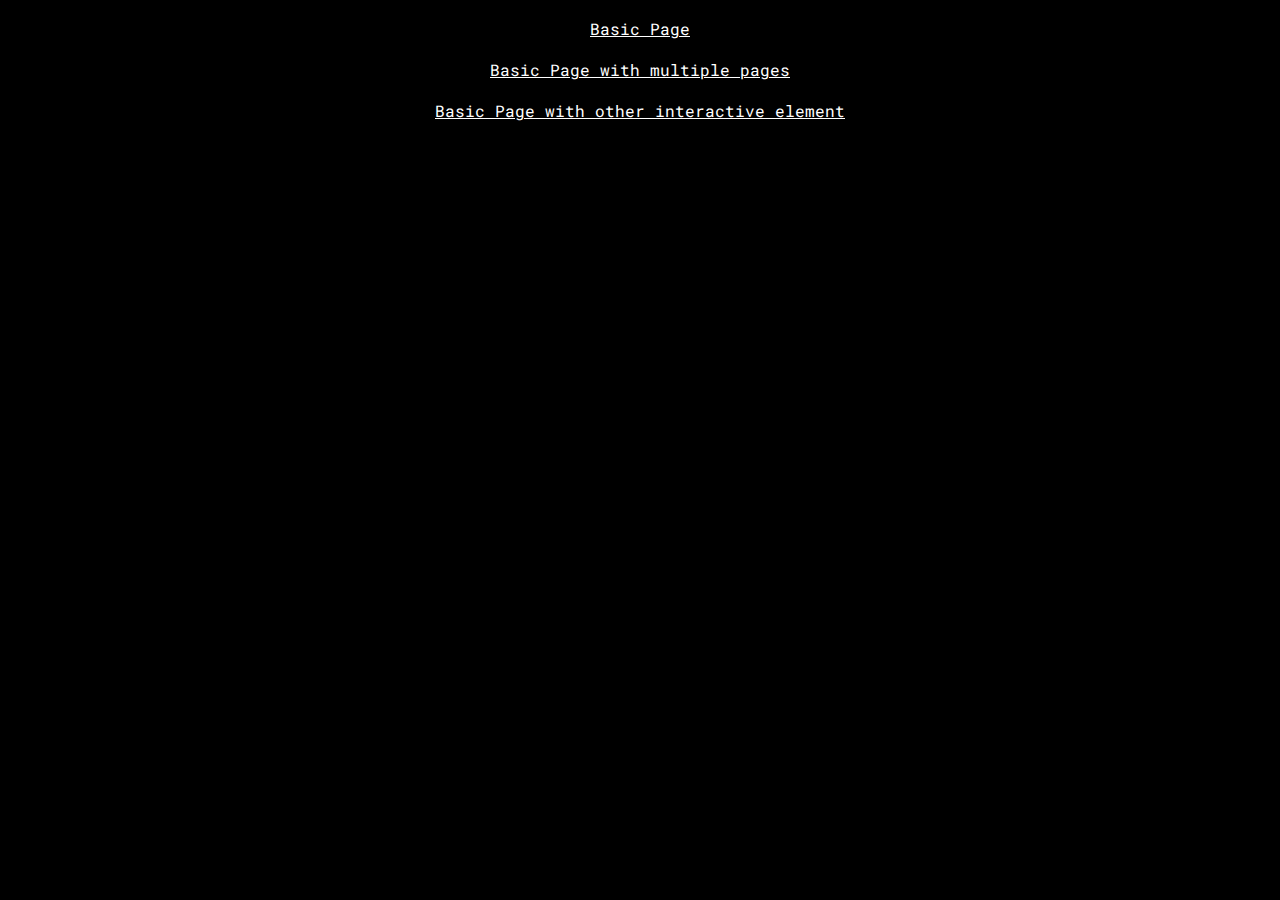
<file: index.html>
<!DOCTYPE html>
<html>
<head>
	<meta charset="utf-8">
	<meta name="viewport" content="width=device-width, initial-scale=1">
	<title>Examples!</title>
	<link rel="preconnect" href="https://fonts.googleapis.com">
	  <link rel="preconnect" href="https://fonts.gstatic.com" crossorigin>
	  <link href="https://fonts.googleapis.com/css2?family=Roboto+Mono:ital,wght@0,100..700;1,100..700&display=swap" rel="stylesheet">
	  <link href="style.css" rel="stylesheet" type="text/css" />
</head>
<body>
	<div class="container">
		<a href="ex1">Basic Page</a>
		<a href="ex2">Basic Page with multiple pages</a>
		<a href="ex3">Basic Page with other interactive element</a>
	</div>
</body>
</html>
</file>
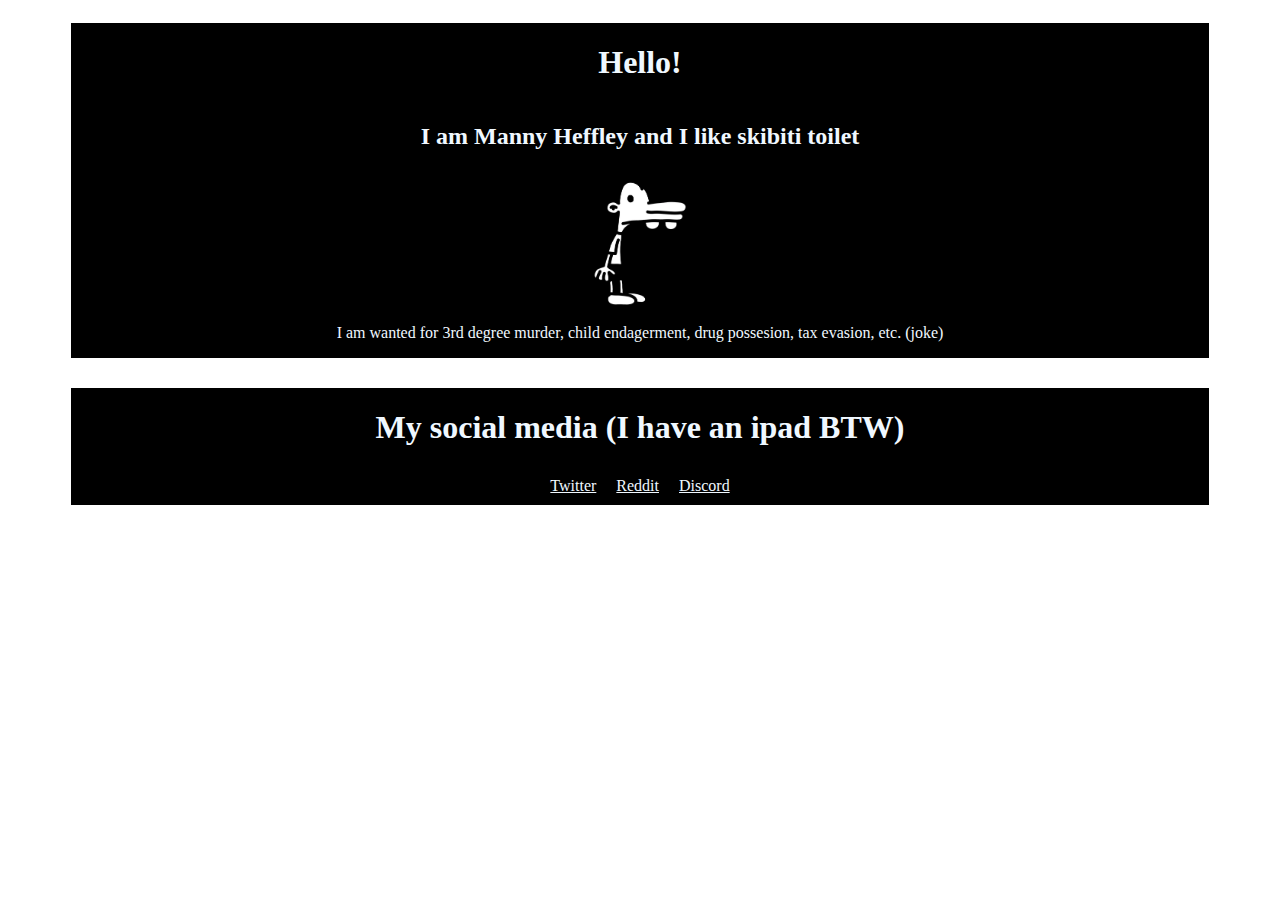
<file: ex1/index.html>
<!DOCTYPE html>
<html>
<head>
	<meta charset="utf-8">
	<meta name="viewport" content="width=device-width, initial-scale=1">
	<title>Welcome to Manny World!</title>
	<link rel="preconnect" href="https://fonts.googleapis.com">
	  <link rel="preconnect" href="https://fonts.gstatic.com" crossorigin>
	  <link href="https://fonts.googleapis.com/css2?family=Roboto+Mono:ital,wght@0,100..700;1,100..700&display=swap" rel="stylesheet">
	  <link href="style.css" rel="stylesheet" type="text/css" />
</head>
<body>
	<div class="container">
		<div class="box">
			<h1>Hello!</h1>
			<h2>I am Manny Heffley and I like skibiti toilet</h2>
				<img src="manny.webp" width="100">
			<p>I am wanted for 3rd degree murder, child endagerment, drug possesion, tax evasion, etc. (joke)</p>
		</div>
		<div id="links" class="box">
			<h1 >My social media (I have an ipad BTW)</h1>
			<div class="container-row">
				<a>Twitter</a>
				<a>Reddit</a>
				<a>Discord</a>
			</div>

		</div>
	</div>
</body>
</html>
</file>
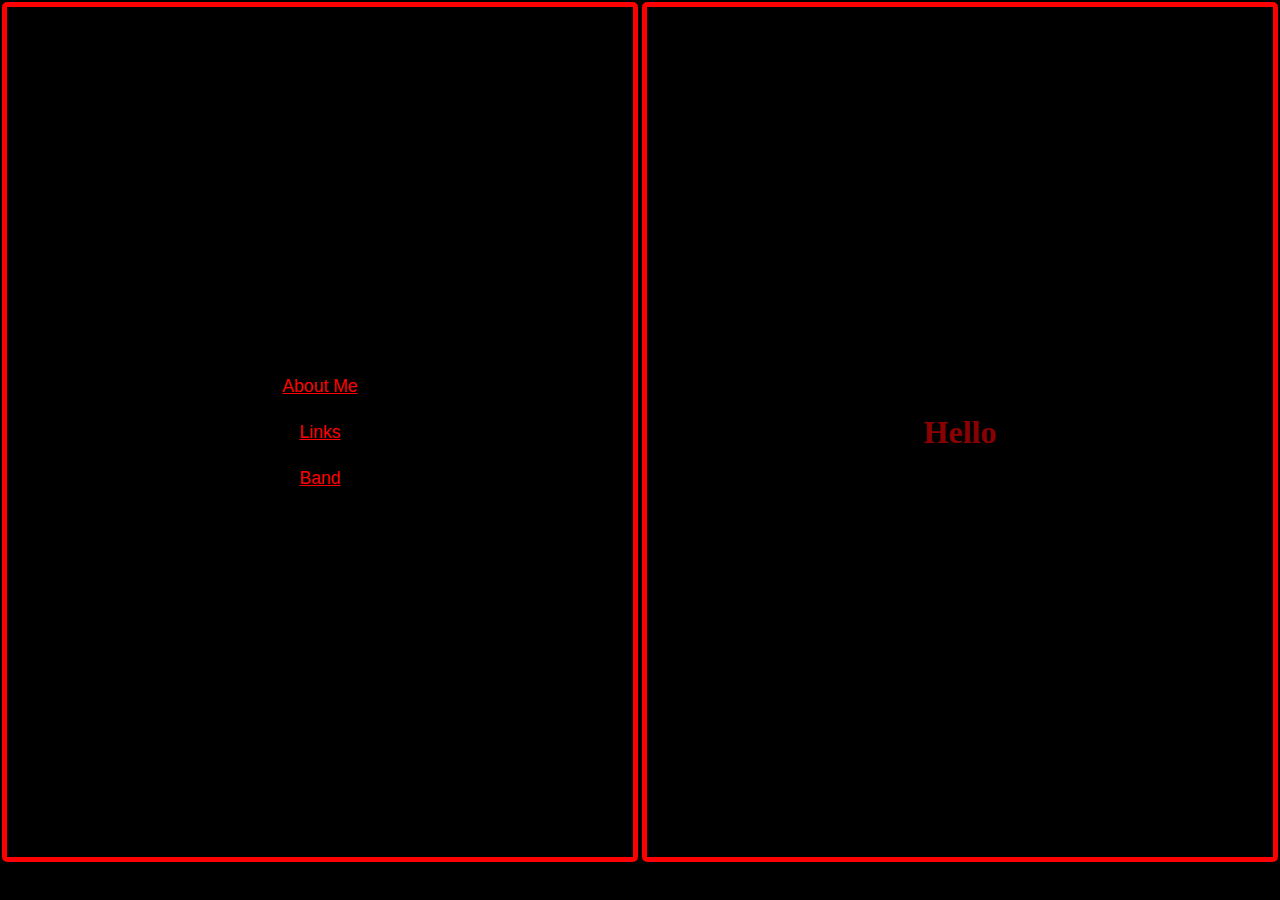
<file: ex2/index.html>
<!DOCTYPE html>
<html>
<head>
	<meta charset="utf-8">
	<meta name="viewport" content="width=device-width, initial-scale=1">
	<title>Rodrick rules!!!</title>
	<link rel="preconnect" href="https://fonts.googleapis.com">
	  <link rel="preconnect" href="https://fonts.gstatic.com" crossorigin>
	  <link href="https://fonts.googleapis.com/css2?family=Roboto+Mono:ital,wght@0,100..700;1,100..700&display=swap" rel="stylesheet">
	  <link href="style.css" rel="stylesheet" type="text/css" />
	  <script src="https://code.jquery.com/jquery-3.7.1.min.js" integrity="sha256-/JqT3SQfawRcv/BIHPThkBvs0OEvtFFmqPF/lYI/Cxo=" crossorigin="anonymous"></script>

</head>
<body>
<div class="container">
	<div id="links" class="box">
			<button id="about" class="link">About Me</button>
			<button id="links" class="link">Links</button>
			<button id="metal" class="link">Band</button>
	</div>
	<div id="content" class="box">
			<h1>Hello</h1>
	</div>
</div>
<script type="text/javascript" src="script.js"></script>
</body>
</html>
</file>
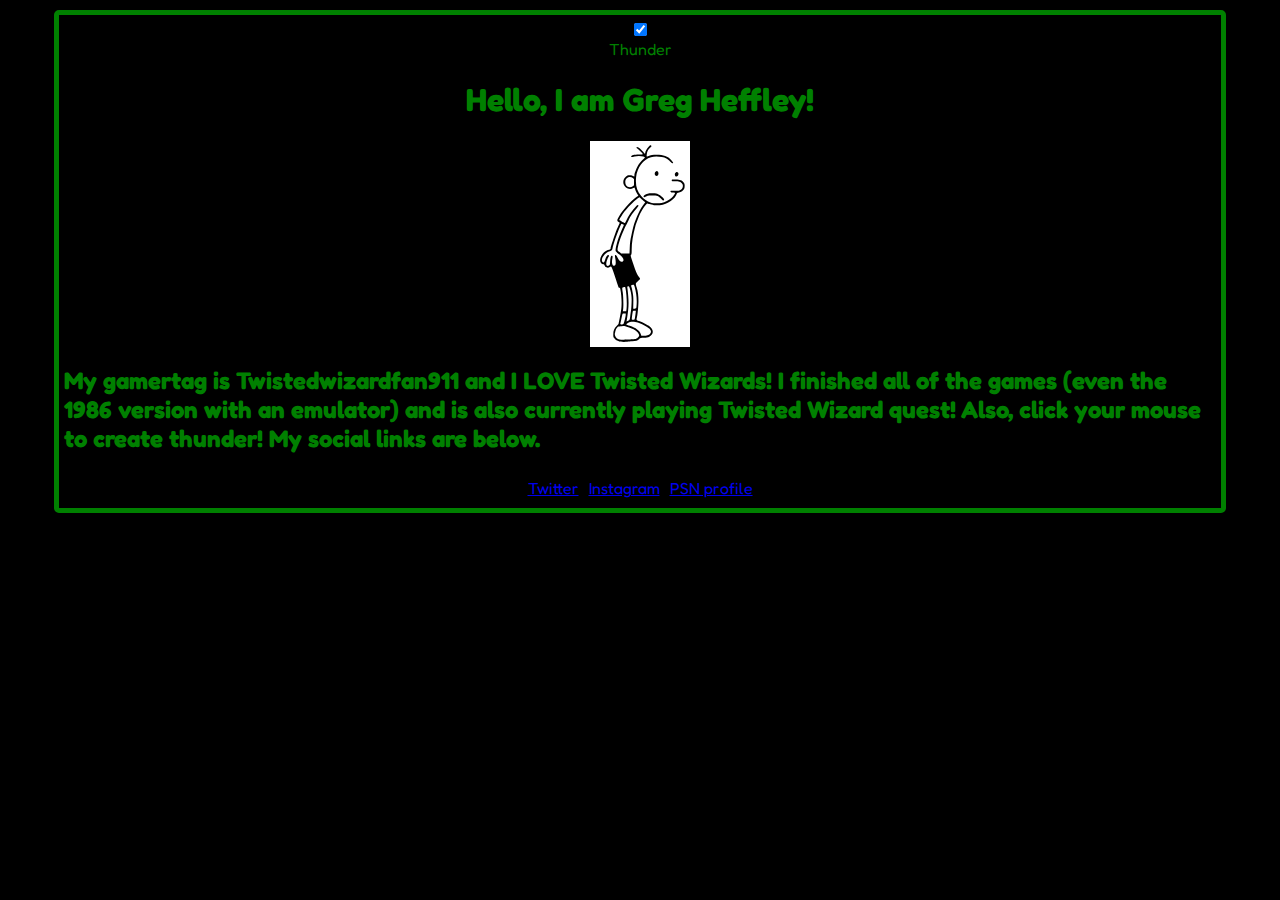
<file: ex3/index.html>
<!DOCTYPE html>
<html>
<head>
	<meta charset="utf-8">
	<meta name="viewport" content="width=device-width, initial-scale=1">
	<title>Twistedwizardfan911</title>
	<style>
@import url('https://fonts.googleapis.com/css2?family=Fredoka:wght@500&display=swap');
</style>
	<link rel="stylesheet" type="text/css" href="style.css">
	<script src="https://code.jquery.com/jquery-3.7.1.min.js" integrity="sha256-/JqT3SQfawRcv/BIHPThkBvs0OEvtFFmqPF/lYI/Cxo=" crossorigin="anonymous"></script>
</head>
<body>
<canvas id="canvas"></canvas>
<div class="container">
	<div class="container" id="box">
		<input id="thunder" type="checkbox" name="thunder" checked><label for="thunder">Thunder</label>
		<h1>Hello, I am Greg Heffley!</h1>
		<img style="background-color: white;" src="Greg_Heffley.svg" width="100">
		<h2>My gamertag is Twistedwizardfan911 and I LOVE Twisted Wizards! I finished all of the games (even the 1986 version with an emulator) and is also currently playing Twisted Wizard quest! Also, click your mouse to create thunder! My social links are below.</h2>
		<div class="links">
			<a href="https://example.com">Twitter</a>
			<a href="https://example.com">Instagram</a>
			<a href="https://example.com">PSN profile</a>
		</div>

	</div>
	
</div>
<script type="text/javascript" src="script.js"></script>
</body>
</html>
</file>
<file: style.css>
body {
  background-color: black;
  color:aliceblue;
  font-family: "Roboto Mono";
  font-size: 100%;
}

.container {
	    display: flex;
    flex-direction: column;
    flex-wrap: nowrap;
    align-content: center;
    justify-content: center;
    align-items: center;
}

a {
	text-decoration: underline;
	margin: 10px;
  color: white;
}

a:hover {
	transform: rotate(10deg);
	cursor: pointer;
}
</file>
<file: ex1/style.css>
body {
    color: aliceblue;
    background: url("https://i.pinimg.com/originals/8e/46/15/8e46150f790fbefe438d9c2767c32ad1.gif");
}

.container {
	    display: flex;
    flex-direction: column;
    flex-wrap: nowrap;
    align-content: center;
    justify-content: center;
    align-items: center;
}

.container-row {
        display: flex;
    flex-direction: row;
    flex-wrap: wrap;
    align-content: center;
    justify-content: center;
    align-items: center;
}

.box {
    display: flex;
    flex-direction: column;
    flex-wrap: nowrap;
    align-content: center;
    justify-content: center;
    align-items: center;
    width: 90%;
    background: black;
    border: solid;
    border-color: white;
    border-width: 5px;
    border-radius: 5px;
    margin: 10px;
}

h1 {
    font-size: 200%;
}

a {
    text-decoration: underline;
    margin: 10px;
}

a:hover {
    font-size: 110%;
    cursor: pointer;
}

#links {
    animation-duration: 2s;
    animation-name: color;
    animation-iteration-count: infinite;
    animation-direction: alternate;
}

@keyframes color {
    from {
        color: red;
    }
    25% {
        color: hotpink;
    }
    50% {
        color: green;
    }
    75% {
        color: purple;
    }
    to {
        color: blue;
    }
}
</file>
<file: ex2/style.css>
body {
    background: black;
    color: darkred;
    margin: 0;
    padding: 0;

}

button {
    background: #00000000;
    border-color: #00000000;
    color: red;
    font-size: 110%;
    cursor: pointer;
    text-decoration: underline;
}

h1, h2, h3, h4, p {
    text-align: center;
}

a {
    color: red;
}

a:hover {
        font-size: 120%;
}

.container {
	display: flex;
    flex-direction: row;
    flex-wrap: nowrap;
    align-content: center;
    justify-content: center;
    align-items: center;
    height: 100%;
}

.box {
    display: flex;
    flex-direction: column;
    flex-wrap: nowrap;
    align-content: center;
    justify-content: center;
    align-items: center;
    width: 50vw;
    height: 90vh;
    margin: 2px;
    border: solid;
    border-color: red;
    border-width: 5px;
    border-radius: 5px;
}

#links {
    overflow: scroll;
    padding: 20px;
}
#content {
    overflow: scroll;
    padding: 20px;

}

#img {
    transform: rotate3d(0, 0, 0, 0deg);
    border-style: double;
    border-color: burlywood;
    border-width: 20px;
    border-radius: 10px;

    animation-name: photoback;
    animation-duration: 1s;
    animation-direction: normal;
    animation-iteration-count: 1;
    animation-fill-mode: forwards;
}
#img:hover {
    animation-name: photo;
    animation-duration: 1s;
    animation-direction: normal;
    animation-iteration-count: 1;
    animation-fill-mode: forwards;
}

@keyframes photo {
    from {
        transform: rotate3d(0, 0, 0, 0deg);
        
    }
    to {
        transform: rotate3d(1, 1, 1, 30deg);
    }
}

@keyframes photoback {
    from {
        transform: rotate3d(1, 1, 1, 30deg);
    }
    to {
        transform: rotate3d(0, 0, 0, 0deg);
    }
}
</file>
<file: ex3/style.css>
body {
	padding: 0%;
	margin: 0%;
	background: black;
	font-family: 'Fredoka', sans-serif;
	color: green;
}

a {
	margin: 5px;
}

.container {
	display: flex;
    flex-direction: column;
    flex-wrap: nowrap;
    align-content: center;
    justify-content: center;
    align-items: center;
    animation-duration: 3s;
    animation-name: moveup;
}

.links {
	display: flex;
    flex-direction: row;
    flex-wrap: wrap;
    align-content: center;
    justify-content: center;
    align-items: center;
    
}

#box {
	width: 90%;
    margin: 10px;
    border-style: solid;
    border-width: 5px;
    border-color: green;
    border-radius: 5px;
    padding: 5px;
}

#canvas {
	margin: 0%;
	padding: 0%;
	position: absolute;
	user-select: none;
	pointer-events:none;
}

@keyframes moveup {
	from {
		opacity: 0%;
	}
	to {
		opacity: 100%;
	}
}
</file>
